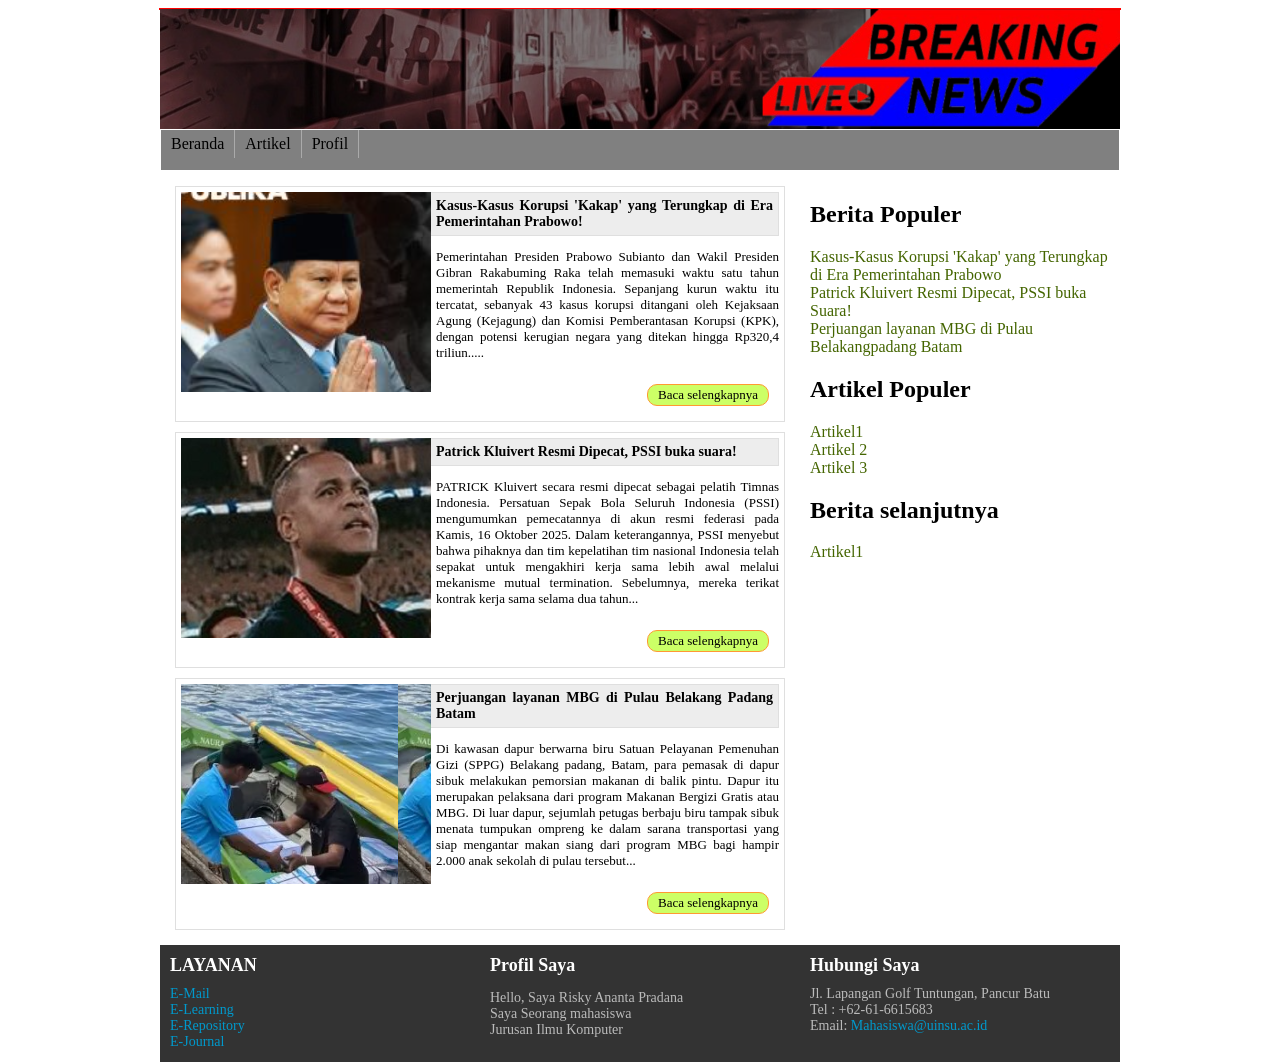
<file: index.html>
<!DOCTYPE html>
<html>
<head>
    <title>Website Artikel|Risky Ananta Pradana</title>
    <link rel="stylesheet" href="assets/style.css"> 
</head>
<body>
    <div id="wrapper">
			<div id="container">            
				<header><img src="images/header.png"></header>   
				
				<nav>
					<ul>
						<li><a href="index.html">Beranda</a></li>
						<li><a href="index.html">Artikel</a></li>
						<li><a href="#">Profil</a>
							<ul class="submenu">
								<li><a href="#footer">Hub Kami</a></li>
								<li><a href="#footer">Tentang Kami</a></li>
							</ul>
						</li>
					</ul>
				</nav>          
			
					<article>
						<div id="single">
							<div id="t-image" style="background:url(images/artikel1.png)">&nbsp;</div>
							<h2>Kasus-Kasus Korupsi 'Kakap' yang Terungkap di Era Pemerintahan Prabowo!</h2>
								<p>
								Pemerintahan Presiden Prabowo Subianto dan Wakil Presiden Gibran Rakabuming Raka telah memasuki waktu satu tahun memerintah Republik Indonesia.
								Sepanjang kurun waktu itu tercatat, sebanyak 43 kasus korupsi ditangani oleh Kejaksaan Agung (Kejagung) dan Komisi Pemberantasan Korupsi (KPK),
								dengan potensi kerugian negara yang ditekan hingga Rp320,4 triliun.....<div id="more"><a href="article1.html">Baca selengkapnya</a></div>
								</p>
						</div>
						<div id="single">
							<div id="t-image" style="background:url(images/artikel2.png)">&nbsp;</div>
							<h2>Patrick Kluivert Resmi Dipecat, PSSI buka suara!</h2>
							 <p>
							PATRICK Kluivert secara resmi dipecat sebagai pelatih Timnas Indonesia. Persatuan Sepak Bola Seluruh Indonesia (PSSI) mengumumkan pemecatannya di akun 
							resmi federasi pada Kamis, 16 Oktober 2025. Dalam keterangannya, PSSI menyebut bahwa 
							pihaknya dan tim kepelatihan tim nasional Indonesia telah sepakat untuk mengakhiri kerja sama lebih awal melalui mekanisme 
							mutual termination. Sebelumnya, mereka terikat kontrak kerja sama selama dua tahun...<div id="more"><a href="article2.html">Baca selengkapnya</a></div>
						</p>
						</div>
						<div id="single">
							<div id="t-image" style="background:url(images/artikel3.png)">&nbsp;</div>
							<h2>Perjuangan layanan MBG di Pulau Belakang Padang Batam</h2>
							<p>
							Di kawasan dapur berwarna biru Satuan Pelayanan Pemenuhan Gizi (SPPG) Belakang padang, Batam, para pemasak di dapur sibuk melakukan pemorsian makanan di 
							balik pintu. Dapur itu merupakan pelaksana dari program Makanan Bergizi Gratis atau MBG. Di luar dapur, sejumlah petugas berbaju biru tampak sibuk menata
							tumpukan ompreng ke dalam sarana transportasi yang siap mengantar makan siang dari program MBG bagi hampir 2.000 anak sekolah di pulau tersebut...<div id="more"><a href="article3.html">Baca selengkapnya</a></div>
						</p>
						
						</div>
						</article> 
						
					
			<aside>
					<li class="widget">
						<h2>Berita Populer</h2>
						<ul>
						<li><a href="article1.html">Kasus-Kasus Korupsi 'Kakap' yang Terungkap di Era Pemerintahan Prabowo</a></li>
						<li><a href="article2.html">Patrick Kluivert Resmi Dipecat, PSSI buka Suara!</a></li>
						<li><a href="article3.html">Perjuangan layanan MBG di Pulau Belakangpadang Batam</a></li>
						</ul>
					</li>
					<li class="widget">
						<h2>Artikel Populer</h2>
						<ul>
						<li><a href="article1.html">Artikel1</a></li>
						<li><a href="article2.html">Artikel 2</a></li>
						<li><a href="article3.html">Artikel 3</a></li>
						</ul>
					</li>
					<li class="widget">
						<h2>Berita selanjutnya</h2>
						<ul>
						<li><a href="#">Artikel1</a></li>
						</ul>
					</li>
			</aside>         
			
			<footer id="footer">
            <footer>
				<div id="column">
					<h2>LAYANAN</h2>
					<a href="#">E-Mail</a><br>
					<a href="#">E-Learning</a><br>
					<a href="#">E-Repository</a><br>
					<a href="#">E-Journal</a>
				</div>
				<div id="column">
					<h2>Profil Saya</h2>
					<p>Hello, Saya Risky Ananta Pradana<br>Saya Seorang mahasiswa<br>Jurusan Ilmu Komputer</p>
					
				</div>
				<div id="column">
					<h2>Hubungi Saya</h2>
					Jl. Lapangan Golf Tuntungan, Pancur Batu<br>
					Tel : +62-61-6615683<br>
					Email: <a href="#">Mahasiswa@uinsu.ac.id</a>
				</div>
			</footer>           
			
        </div>
	</div>
</body>
</html>
</file>
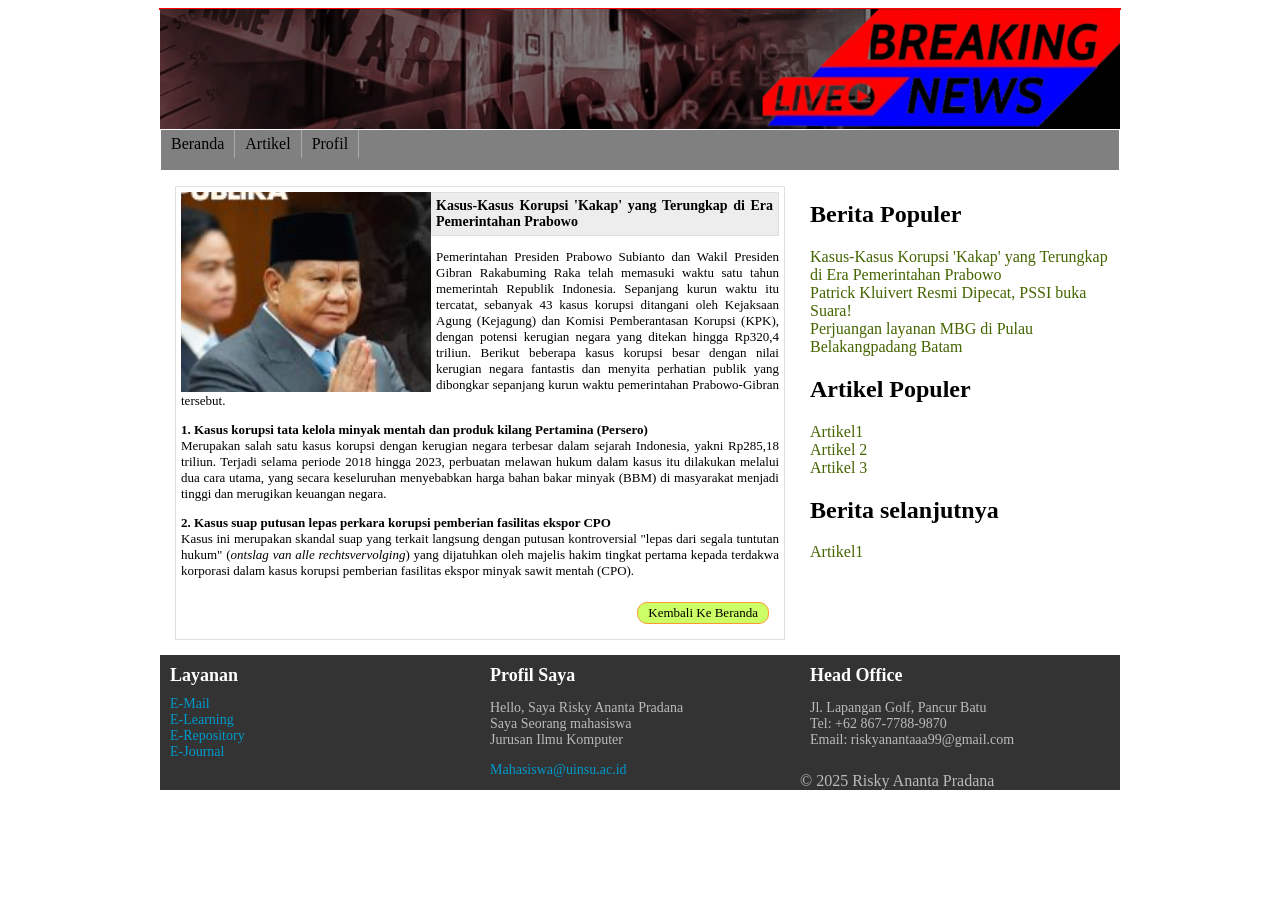
<file: article1.html>
<!DOCTYPE html>
<html>
<head>
    <title>Layout Mockup Dengan Semantik HTML</title>
    <link rel="stylesheet" href="assets/style.css">
</head>
<body>
    <div id="wrapper">
        <div id="container">            
            <header><img src="images/header.png"></header>            
            <nav>
				<ul>
					<li><a href="index.html">Beranda</a></li>
					<li><a href="#">Artikel</a></li>
					<li><a href="#">Profil</a>
						<ul class="submenu">
							<li><a href="#footer">Hub Kami</a></li>
							<li><a href="#footer">Tentang Kami</a></li>
						</ul>
					</li>
				</ul>
			</nav>            
            <article>
				<div id="single">
					<div id="t-image" style="background:url(images/artikel1.png)">&nbsp;</div>
					<h2>Kasus-Kasus Korupsi 'Kakap' yang Terungkap di Era Pemerintahan Prabowo</h2>
					
					  <p>
						Pemerintahan Presiden Prabowo Subianto dan Wakil Presiden Gibran Rakabuming Raka telah memasuki waktu satu tahun memerintah Republik Indonesia. 
						Sepanjang kurun waktu itu tercatat, sebanyak 43 kasus korupsi ditangani oleh Kejaksaan Agung (Kejagung) dan Komisi Pemberantasan Korupsi (KPK), 
						dengan potensi kerugian negara yang ditekan hingga Rp320,4 triliun. Berikut beberapa kasus korupsi besar dengan nilai kerugian negara fantastis 
						dan menyita perhatian publik yang dibongkar sepanjang kurun waktu pemerintahan Prabowo-Gibran tersebut.
					  </p>

					  <p>
						<strong>1. Kasus korupsi tata kelola minyak mentah dan produk kilang Pertamina (Persero)</strong><br>
						Merupakan salah satu kasus korupsi dengan kerugian negara terbesar dalam sejarah Indonesia, yakni Rp285,18 triliun. 
						Terjadi selama periode 2018 hingga 2023, perbuatan melawan hukum dalam kasus itu dilakukan melalui dua cara utama, 
						yang secara keseluruhan menyebabkan harga bahan bakar minyak (BBM) di masyarakat menjadi tinggi dan merugikan keuangan negara.
					  </p>

					  <p>
						<strong>2. Kasus suap putusan lepas perkara korupsi pemberian fasilitas ekspor CPO</strong><br>
						Kasus ini merupakan skandal suap yang terkait langsung dengan putusan kontroversial 
						"lepas dari segala tuntutan hukum" (<em>ontslag van alle rechtsvervolging</em>)
						yang dijatuhkan oleh majelis hakim tingkat pertama kepada terdakwa korporasi dalam kasus korupsi 
						pemberian fasilitas ekspor minyak sawit mentah (CPO).
						<div id="more"><a href="index.html">Kembali Ke Beranda</a></div>
					  </p>
					  </div>
	</article>   
	
          <aside>
					<li class="widget">
						<h2>Berita Populer</h2>
						<ul>
						<li><a href="article1.html">Kasus-Kasus Korupsi 'Kakap' yang Terungkap di Era Pemerintahan Prabowo</a></li>
						<li><a href="article2.html">Patrick Kluivert Resmi Dipecat, PSSI buka Suara!</a></li>
						<li><a href="article3.html">Perjuangan layanan MBG di Pulau Belakangpadang Batam</a></li>
						</ul>
					</li>
					<li class="widget">
						<h2>Artikel Populer</h2>
						<ul>
						<li><a href="article1.html">Artikel1</a></li>
						<li><a href="article2.html">Artikel 2</a></li>
						<li><a href="article3.html">Artikel 3</a></li>
						</ul>
					</li>
					<li class="widget">
						<h2>Berita selanjutnya</h2>
						<ul>
						<li><a href="#">Artikel1</a></li>
						</ul>
					</li>
			</aside>         
		<footer id="footer">
			<div id="column">
				<h2>Layanan</h2>
				<a href="#">E-Mail</a><br>
				<a href="#">E-Learning</a><br>
				<a href="#">E-Repository</a><br>
				<a href="#">E-Journal</a>
			</div>

			<div id="column">
				<h2>Profil Saya</h2>
				<p>Hello, Saya Risky Ananta Pradana<br>Saya Seorang mahasiswa<br>Jurusan Ilmu Komputer</p>
				<a href="mailto:riskyananta2910@gmail">Mahasiswa@uinsu.ac.id</a>
			</div>

			<div id="column">
				<h2>Head Office</h2>
				<p>
					Jl. Lapangan Golf, Pancur Batu<br>
					Tel: +62 867-7788-9870<br>
					Email: riskyanantaaa99@gmail.com
				</p>
			</div>

			<div class="footer-bottom">
				&copy; 2025 Risky Ananta Pradana
			</div>
		</footer>

        </div>
	</div>
</body>
</html>
</file>
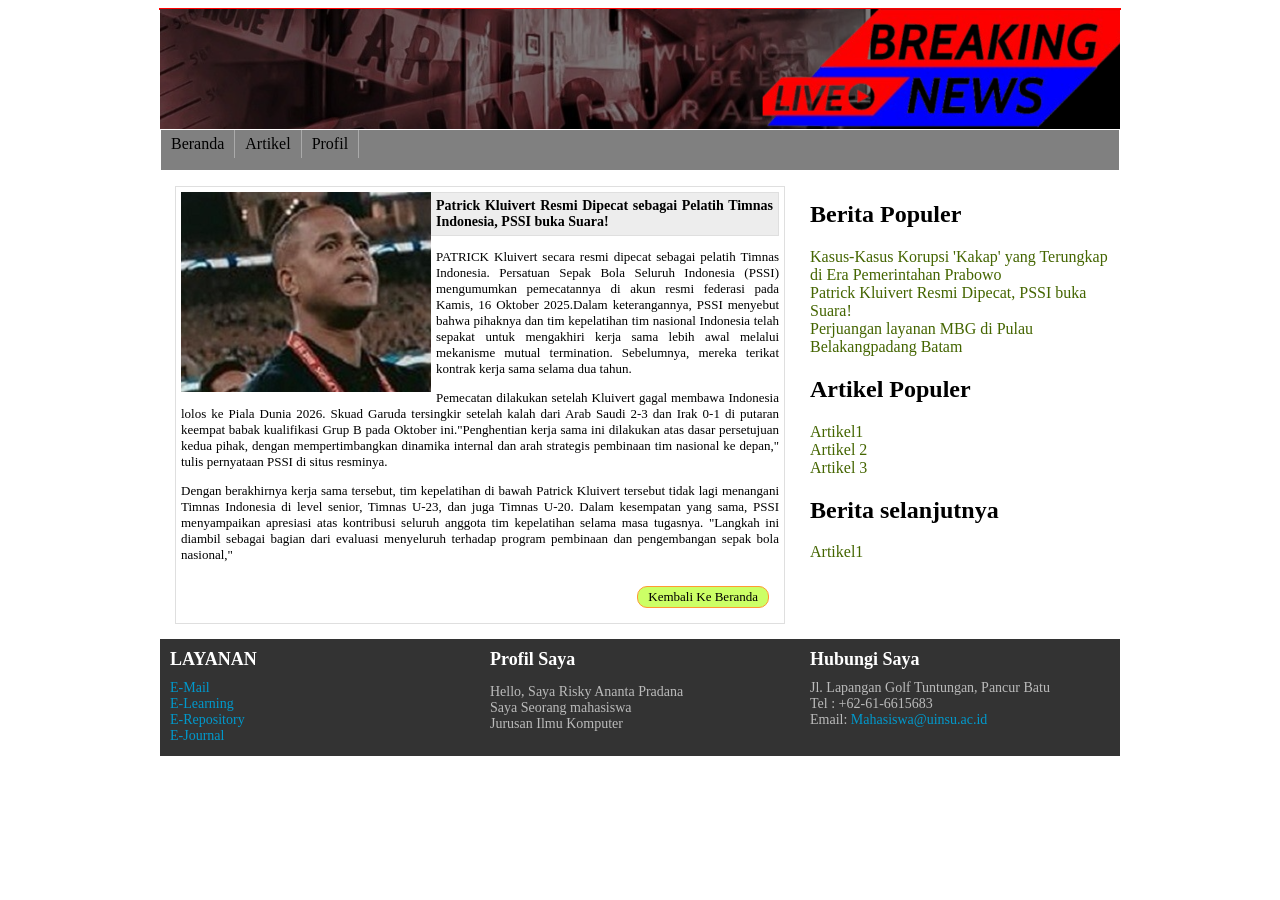
<file: article2.html>
<!DOCTYPE html>
<html>
<head>
    <title>Layout Mockup Dengan Semantik HTML</title>
    <link rel="stylesheet" href="assets/style.css">
</head>
<body>
    <div id="wrapper">
        <div id="container">            
            <header><img src="images/header.png"></header>            
            <nav>
				<ul>
					<li><a href="index.html">Beranda</a></li>
					<li><a href="#">Artikel</a></li>
					<li><a href="#">Profil</a>
						<ul class="submenu">
							<li><a href="#footer">Hub Kami</a></li>
							<li><a href="#footer">Tentang Kami</a></li>
						</ul>
					</li>
				</ul>
			</nav>            
            <article>
				<div id="single">
					<div id="t-image" style="background:url(images/artikel2.png)">&nbsp;</div>
					<h2>Patrick Kluivert Resmi Dipecat sebagai Pelatih Timnas Indonesia, PSSI buka Suara!</h2>
				<p>
					PATRICK Kluivert secara resmi dipecat sebagai pelatih Timnas Indonesia. Persatuan Sepak Bola Seluruh Indonesia (PSSI)
					mengumumkan pemecatannya di akun resmi federasi pada Kamis, 16 Oktober 2025.Dalam keterangannya, PSSI menyebut bahwa 
					pihaknya dan tim kepelatihan tim nasional Indonesia telah sepakat untuk mengakhiri kerja sama lebih awal melalui mekanisme 
					mutual termination. Sebelumnya, mereka terikat kontrak kerja sama selama dua tahun.
				 </p>

				 <p>
				   Pemecatan dilakukan setelah Kluivert gagal membawa Indonesia lolos ke Piala Dunia 2026. Skuad Garuda tersingkir setelah kalah 
				   dari Arab Saudi 2-3 dan Irak 0-1 di putaran keempat babak kualifikasi Grup B pada Oktober ini."Penghentian kerja sama ini dilakukan 
				   atas dasar persetujuan kedua pihak, dengan mempertimbangkan dinamika internal dan arah
				   strategis pembinaan tim nasional ke depan," tulis pernyataan PSSI di situs resminya.
				 </p>

				 <p>
				   Dengan berakhirnya kerja sama tersebut, tim kepelatihan di bawah Patrick Kluivert tersebut tidak lagi menangani Timnas Indonesia di 
				   level senior, Timnas U-23, dan juga Timnas U-20. Dalam kesempatan yang sama, PSSI menyampaikan apresiasi atas kontribusi seluruh anggota
				   tim kepelatihan selama masa tugasnya. "Langkah ini diambil sebagai bagian dari evaluasi menyeluruh terhadap program pembinaan dan pengembangan sepak bola nasional,"
				<div id="more"><a href="index.html">Kembali Ke Beranda</a></div>
				</p>
			</nav>
	</article>         
    
          <aside>
					<li class="widget">
						<h2>Berita Populer</h2>
						<ul>
						<li><a href="article1.html">Kasus-Kasus Korupsi 'Kakap' yang Terungkap di Era Pemerintahan Prabowo</a></li>
						<li><a href="article2.html">Patrick Kluivert Resmi Dipecat, PSSI buka Suara!</a></li>
						<li><a href="article3.html">Perjuangan layanan MBG di Pulau Belakangpadang Batam</a></li>
						</ul>
					</li>
					<li class="widget">
						<h2>Artikel Populer</h2>
						<ul>
						<li><a href="article1.html">Artikel1</a></li>
						<li><a href="article2.html">Artikel 2</a></li>
						<li><a href="article3.html">Artikel 3</a></li>
						</ul>
					</li>
					<li class="widget">
						<h2>Berita selanjutnya</h2>
						<ul>
						<li><a href="#">Artikel1</a></li>
						</ul>
					</li>
			</aside>         
			
           <footer id="footer">
            <footer>
				<div id="column">
					<h2>LAYANAN</h2>
					<a href="#">E-Mail</a><br>
					<a href="#">E-Learning</a><br>
					<a href="#">E-Repository</a><br>
					<a href="#">E-Journal</a>
				</div>
				<div id="column">
					<h2>Profil Saya</h2>
					<p>Hello, Saya Risky Ananta Pradana<br>Saya Seorang mahasiswa<br>Jurusan Ilmu Komputer</p>
					
				</div>
				<div id="column">
					<h2>Hubungi Saya</h2>
					Jl. Lapangan Golf Tuntungan, Pancur Batu<br>
					Tel : +62-61-6615683<br>
					Email: <a href="#">Mahasiswa@uinsu.ac.id</a>
				</div>
			</footer>           

        </div>
	</div>
</body>
</html>
</file>
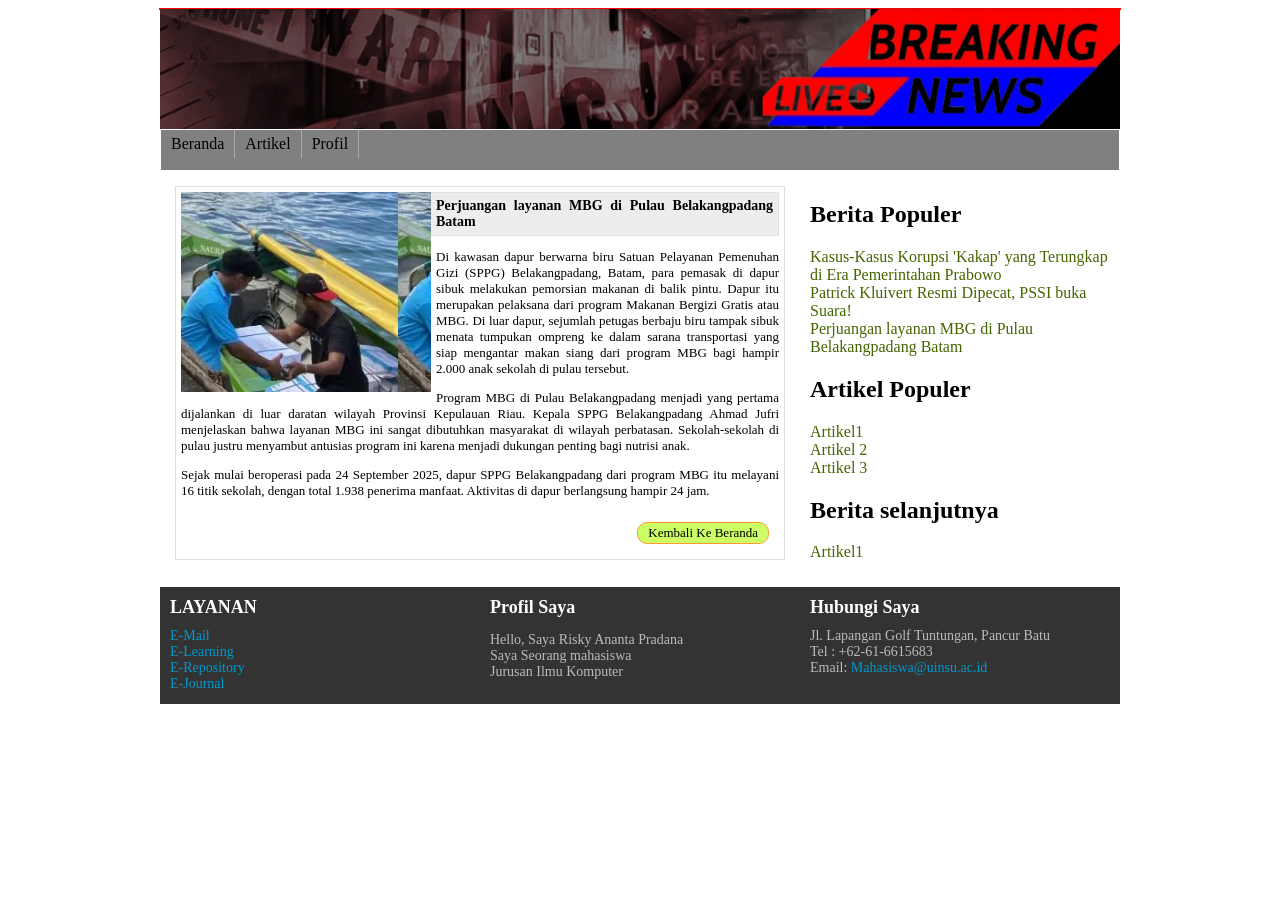
<file: article3.html>
<!DOCTYPE html>
<html>
<head>
    <title>Layout Mockup Dengan Semantik HTML</title>
    <link rel="stylesheet" href="assets/style.css">
</head>
<body>
    <div id="wrapper">
        <div id="container">            
            <header><img src="images/header.png"></header>            
            <nav>
				<ul>
					<li><a href="index.html">Beranda</a></li>
					<li><a href="#">Artikel</a></li>
					<li><a href="#">Profil</a>
						<ul class="submenu">
							<li><a href="#footer">Hub Kami</a></li>
							<li><a href="#footer">Tentang Kami</a></li>
						</ul>
					</li>
				</ul>
			</nav>            
            <article>
				<div id="single">
					<div id="t-image" style="background:url(images/artikel3.png)">&nbsp;</div>
					<h2>Perjuangan layanan MBG di Pulau Belakangpadang Batam</h2>
				<p>
					Di kawasan dapur berwarna biru Satuan Pelayanan Pemenuhan Gizi (SPPG) Belakangpadang, Batam, para pemasak di dapur sibuk melakukan pemorsian makanan di balik pintu. 
					Dapur itu merupakan pelaksana dari program Makanan Bergizi Gratis atau MBG. Di luar dapur, sejumlah petugas berbaju biru tampak sibuk menata tumpukan ompreng ke dalam 
					sarana transportasi yang siap mengantar makan siang dari program MBG bagi hampir 2.000 anak sekolah di pulau tersebut.
				 </p>

				 <p>
				   Program MBG di Pulau Belakangpadang menjadi yang pertama dijalankan di luar daratan wilayah Provinsi Kepulauan Riau. Kepala SPPG Belakangpadang Ahmad Jufri menjelaskan 
				   bahwa layanan MBG ini sangat dibutuhkan masyarakat di wilayah perbatasan. Sekolah-sekolah di pulau justru menyambut antusias program ini karena menjadi dukungan penting bagi nutrisi anak.
				 </p>

				 <p>
				   Sejak mulai beroperasi pada 24 September 2025, dapur SPPG Belakangpadang dari program MBG itu melayani 16 titik sekolah, dengan total 1.938 penerima manfaat. Aktivitas di dapur berlangsung 
				   hampir 24 jam.
				<div id="more"><a href="index.html">Kembali Ke Beranda</a></div>
				</p>
			</nav>
	</article>         
    
           <aside>
					<li class="widget">
						<h2>Berita Populer</h2>
						<ul>
						<li><a href="article1.html">Kasus-Kasus Korupsi 'Kakap' yang Terungkap di Era Pemerintahan Prabowo</a></li>
						<li><a href="article2.html">Patrick Kluivert Resmi Dipecat, PSSI buka Suara!</a></li>
						<li><a href="article3.html">Perjuangan layanan MBG di Pulau Belakangpadang Batam</a></li>
						</ul>
					</li>
					<li class="widget">
						<h2>Artikel Populer</h2>
						<ul>
						<li><a href="article1.html">Artikel1</a></li>
						<li><a href="article2.html">Artikel 2</a></li>
						<li><a href="article3.html">Artikel 3</a></li>
						</ul>
					</li>
					<li class="widget">
						<h2>Berita selanjutnya</h2>
						<ul>
						<li><a href="#">Artikel1</a></li>
						</ul>
					</li>
			</aside>         
			
           <footer id="footer">
            <footer>
				<div id="column">
					<h2>LAYANAN</h2>
					<a href="#">E-Mail</a><br>
					<a href="#">E-Learning</a><br>
					<a href="#">E-Repository</a><br>
					<a href="#">E-Journal</a>
				</div>
				<div id="column">
					<h2>Profil Saya</h2>
					<p>Hello, Saya Risky Ananta Pradana<br>Saya Seorang mahasiswa<br>Jurusan Ilmu Komputer</p>
					
				</div>
				<div id="column">
					<h2>Hubungi Saya</h2>
					Jl. Lapangan Golf Tuntungan, Pancur Batu<br>
					Tel : +62-61-6615683<br>
					Email: <a href="#">Mahasiswa@uinsu.ac.id</a>
				</div>
			</footer>           

        </div>
	</div>
</body>
</html>
</file>
<file: assets/style.css>
#wrapper {
  width: 960px;
  margin: auto;
  border: #f00 1px solid;
}

header {
  height: 120px;
  width: 960px;
  float: left;
  /*background: #add8e6;*/
}

nav {
  height: 40px;
  width: 958px;
  float: left;
  background: gray;
  border: white 1px solid;
  overflow: auto;
  /* color: white; */
}
nav ul {
  list-style: none;
  float: left;
  overflow: auto;
  margin: 0px;
  padding: 0px;
}
nav ul li {
  display: block;
  float: left;
  padding: 5px 10px 5px 10px;
  margin: 0px;
  border-right: #aaaaaa 1px solid;
}
nav ul li .submenu {
  display: none;
}
nav ul li:hover .submenu {
  display: block;
  margin: 0px;
  width: 100px;
  position: absolute;
  margin-top: 5px;
  border: #aaaaaa 1px solid;
  background: #dfdfdf;
  margin-left: -11;
}
nav ul li:hover .submenu li {
  display: block;
  width: 89px;
  padding: 5px;
  float: left;
  border: none;
}
nav ul li:hover {
  background: #ededed;
}
nav ul li a {
  color: #000000;
  text-decoration: none;
}
nav ul li a:hover {
  text-decoration: underline;
}


#wrapper article {
  width: 620px;
  float: left;
  padding: 10px;
  /* background: #ccc; */
}
#wrapper article #single {
  margin: 5px;
  border: #dfdfdf 1px solid;
  padding: 5px;
  font-size: 13px;
  float: left;
  overflow: auto;
  text-align: justify;
}
#wrapper article #single #t-image {
  width: 250px;
  height: 200px;
  float: left;
  overflow: auto;
  margin-right: 5px;
}
#wrapper article #single h2 {
  margin: 0px;
  font-family: Tahoma;
  font-size: 14px;
  padding: 5px;
  border: #dfdfdf 1px solid;
  background: #ededed;
}
#wrapper article #single #more a {
  float: right;
  overflow: auto;
  border: 1px solid #ff9933;
  background: #cf6;
  padding: 2px 10px 2px 10px;
  margin-bottom: 10px;
  margin-right: 10px;
  margin-top: 10px;
  text-align: center;
  text-decoration: none;
  color: #000000;
  -moz-border-radius: 10px;
  -webkit-border-radius: 10px;
}
#wrapper article #single #more a:hover {
  background: #bd6;
  color: #093;
  border: #cc6600 1px solid;
}
#wrapper aside {
  width: 300px;
  float: left;
  padding: 10px;
  /* background: #add8e6; */
}
#wrapper aside .widget {
  list-style: none;
}

#wrapper aside .widget ul {
  list-style: none;
  margin-left: -40px;
}

#wrapper aside .widget li a {
  text-decoration: none;
  color: #446500;
}

#wrapper aside .widget li a:hover {
  text-decoration: underline;
}


footer {
  width: 960px;
  float: left;
  background: #cdd;
}

footer {
  width: 960px;
  float: left;
  background: #333333;
  color: #bbbbbb;
}

footer #column {
  width: 300px;
  float: left;
  padding: 10px;
  font-size: 14px;
}

footer #column h2 {
  margin: 0px;
  margin-bottom: 10px;
  font-family: Tahoma;
  font-size: 18px;
  color: #ffffff;
  font-weight: bold;
}

footer #column a {
  color: #0099cc;
  text-decoration: none;
}
</file>
